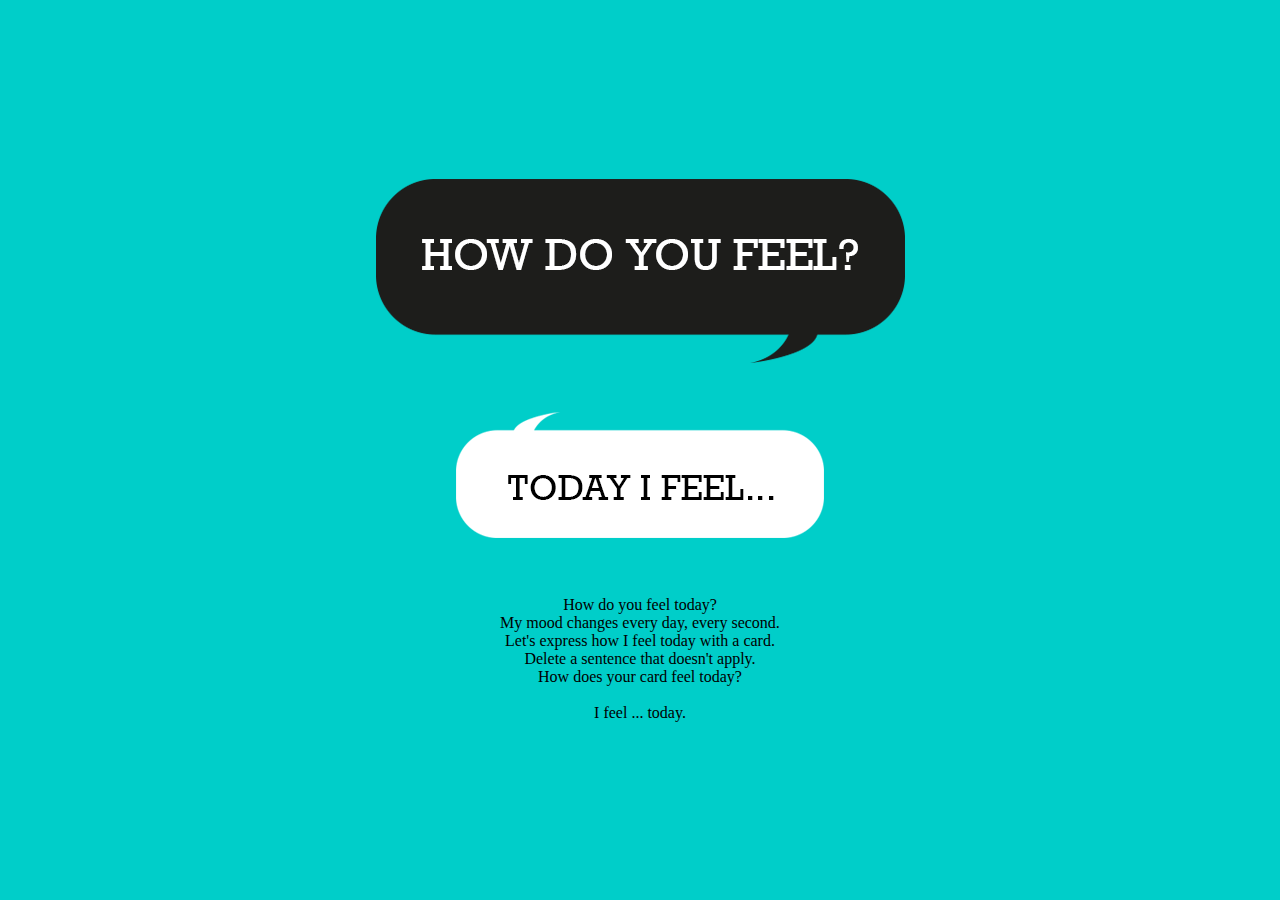
<file: index.html>
<!DOCTYPE html>
<html>
  <head>
    <title>Today's Feeling</title>
      <meta charset="utf-8">
      <style type="text/css">
      a { text-decoration:none }
      </style>
      <link rel="stylesheet" href="./index1.css" />

      </head>
      <body id='bgDiv'>
        <script type='text/javascript'>

              var sum = Math.random();

              var result = sum * 10;

              var resultUp = Math.ceil(result);


              var d = document.getElementById('bgDiv');
              switch ( resultUp ) {
                case 1 : d.style.background = "#74b9ff";
                break;
                case 2 : d.style.background = "#a29bfe";
                break;
                case 3 : d.style.background = "#fab1a0";
                break;
                case 4 : d.style.background = "#636e72";
                break;
                default : d.style.background = "#00cec9";
                break;
              }
         </script>


<br>
<br>
<br>
<br>
<br>
<br>
<br>
<br>
<br>
         <div align=center>
         <img class='fade-in' src=howDoYouFeel.png>
         </div>
         <div align=center>
         <a href="cardWork.html"><img class='fade-in2' src=todayIFeel.png></a>
         </div>
         <div align=center>
           <br><span class='fade-in3'>How do you feel today?</span>
           <br><span class='fade-in3'>My mood changes every day, every second.</span>
           <br><span class='fade-in3'>Let's express how I feel today with a card.</span>
           <br><span class='fade-in3'>Delete a sentence that doesn't apply.</span>
           <br><span class='fade-in3'>How does your card feel today?</span>
           <br>
           <br><span class='fade-in3'>I feel ... today.</span>
          </div>

  </body>


</html>
</file>
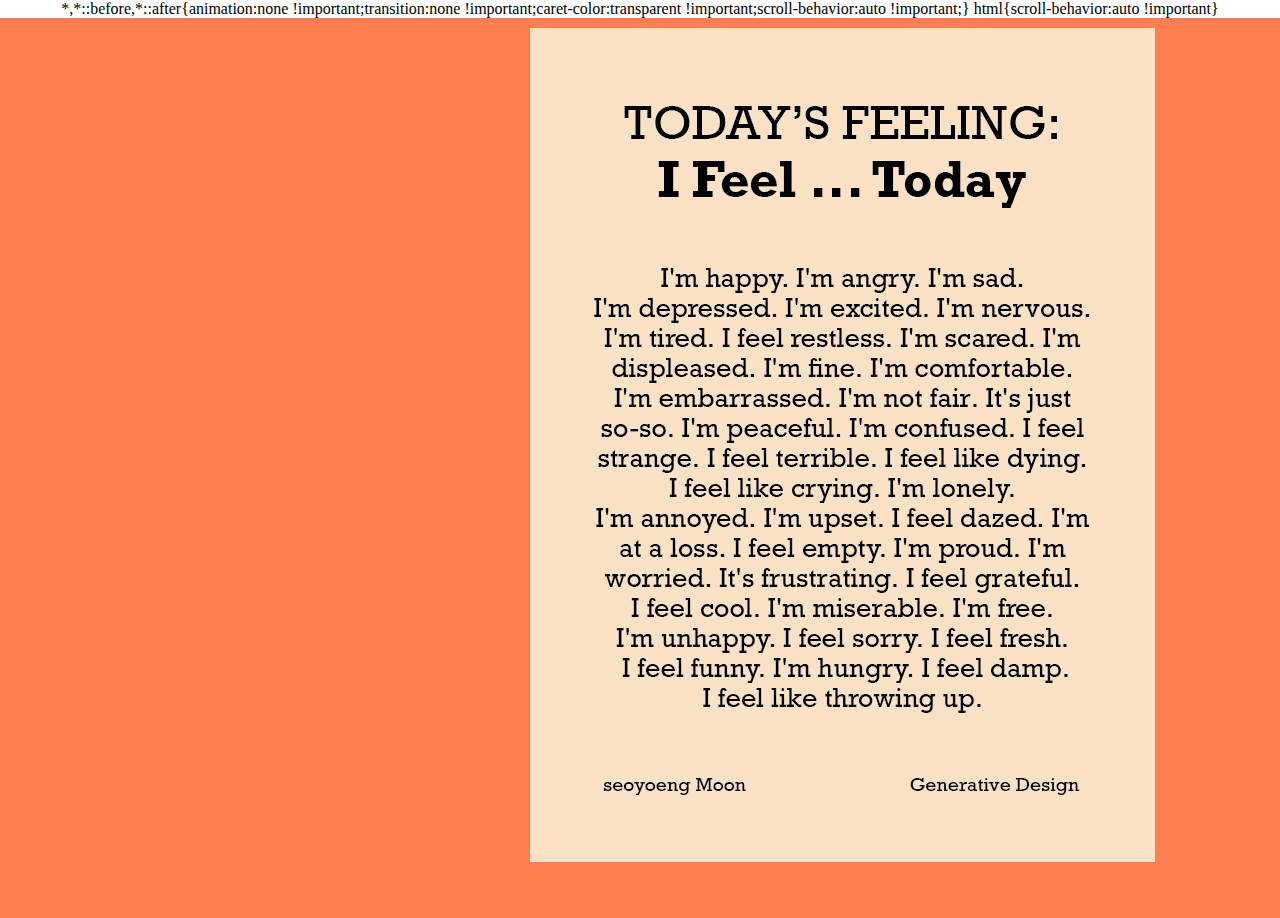
<file: cardWork.html>
<!DOCTYPE html>
<html>
  <head>
    <title>  </title>
      <meta charset="utf-8">
      <link rel="stylesheet" href="./cardWork.css" />

    </head>
    <body>

      <canvas id="canvas" width="1600px" height="820px">

      </canvas>
      <script src="cardWork.js">


          




      </script>

    </body>
</html>
</file>
<file: index1.css>
.fade-in {
  animation: fadeIn 4s;
}

@keyframes fadeIn {
  from{
    opacity: 0;
  }

  to{
    opacity:1;
  }
}


.fade-in2 {
  animation: fadeIn 8s;
}

@keyframes fadeIn {
  from{
    opacity: 0;
  }

  to{
    opacity:1;
  }
}

.fade-in3 {
  animation: fadeIn 11s;
}

@keyframes fadeIn {
  from{
    opacity: 0;
  }

  to{
    opacity:1;
  }
}
</file>
<file: cardWork.css>
* {
  margin: 0;
  padding: 0;
  box-sizing: border-box;
  display: flex;
  flex-direction: column;
  align-items: center;
}

#canvas {

  border: 0px solid black;
  background-color: coral;

}
</file>
